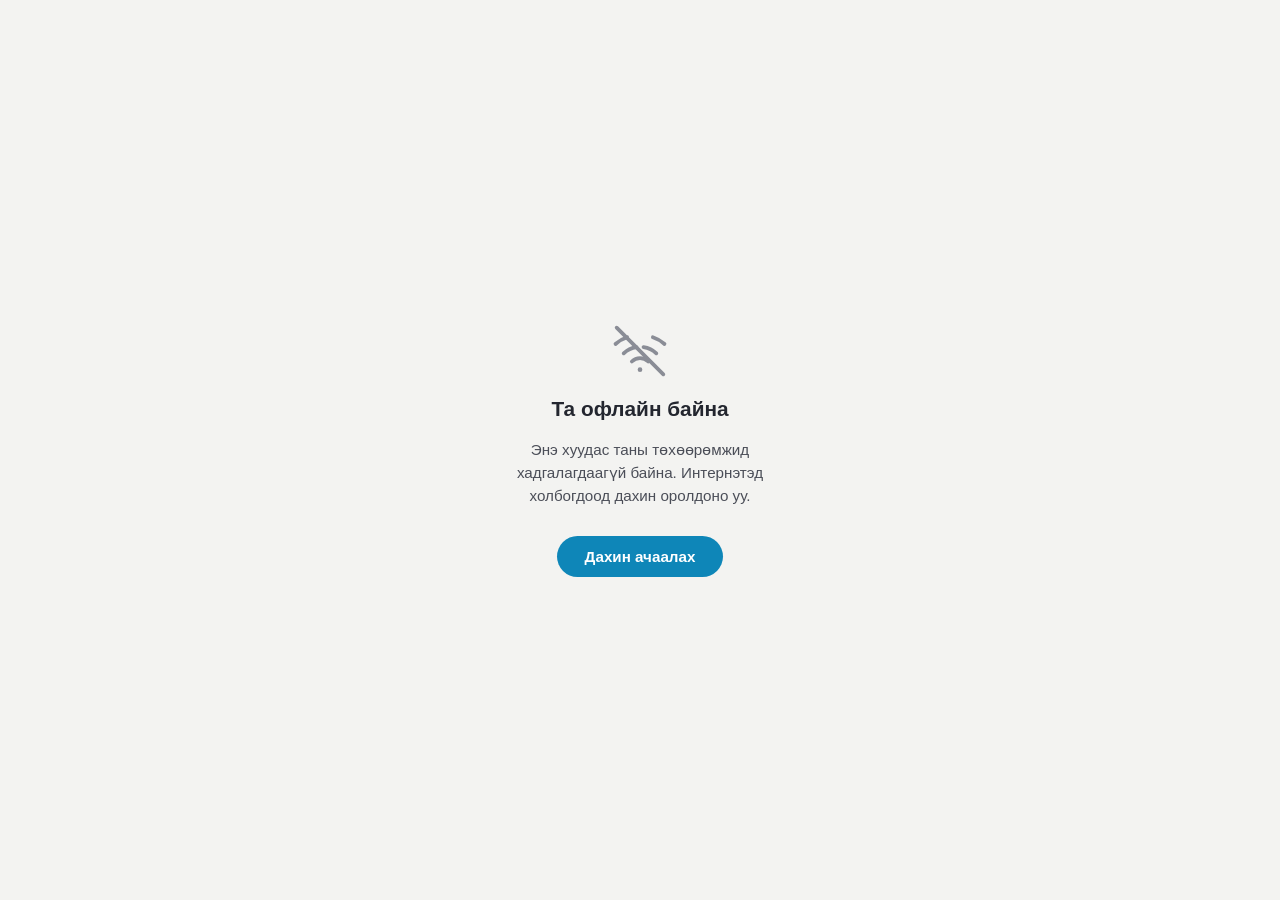
<file: offline.html>
<!DOCTYPE html>
<html lang="mn">
<head>
<meta charset="UTF-8">
<meta name="viewport" content="width=device-width, initial-scale=1, viewport-fit=cover">
<title>Offline</title>
<meta name="robots" content="noindex">
<!--
  This page is served by the service worker (see service-worker.js's fetch
  handler) whenever a page navigation fails AND there's nothing cached to
  fall back to — the case that used to leave people staring at the
  browser's own generic "no internet" page, which breaks the illusion of
  this being an installed app rather than a website.

  Deliberately self-contained: no external CSS, fonts, or icon files. This
  is exactly the fallback for when something else failed to load, so it
  can't itself depend on anything else loading successfully. It reads
  sb-theme / sb-accent / sb-ui-lang from localStorage (same-origin, so
  they're available here) purely to *look* consistent with the main app —
  it does not need lang/*.js or css/style.css for that.
-->
<style>
  :root {
    --paper: #F3F3F1;
    --ink: #23262F;
    --ink-soft: #4B4E58;
    --ink-faint: #8A8D96;
    --line: #E1E1DC;
    --surface: #FFFFFF;
    --accent: #44CAFD;
    --accent-strong: #0E86B8;
    color-scheme: light;
  }
  html[data-theme="dark"] {
    --paper: #141A2B;
    --ink: #ECE9DE;
    --ink-soft: #B7BCCB;
    --ink-faint: #6C7285;
    --line: #2A3247;
    --surface: #1B2237;
    --accent: #6FDBFF;
    --accent-strong: #BEEFFF;
    color-scheme: dark;
  }
  html[data-accent="periwinkle"] { --accent: #5B7FDE; --accent-strong: #3A56AE; }
  html[data-accent="sage"]       { --accent: #6FA37E; --accent-strong: #3F6350; }
  html[data-accent="lavender"]   { --accent: #8C7FCB; --accent-strong: #5B4FA8; }
  html[data-accent="aqua"]       { --accent: #44CAFD; --accent-strong: #0E86B8; }
  html[data-accent="cinnamon"]   { --accent: #A9762F; --accent-strong: #7A5620; }

  * { box-sizing: border-box; }
  html, body {
    height: 100%;
    margin: 0;
    background: var(--paper);
    color: var(--ink);
    font-family: -apple-system, BlinkMacSystemFont, 'Segoe UI', Inter, sans-serif;
  }
  body {
    display: flex;
    flex-direction: column;
    align-items: center;
    justify-content: center;
    gap: 18px;
    min-height: 100%;
    padding: 32px 24px calc(32px + env(safe-area-inset-bottom));
    text-align: center;
  }
  .icon {
    width: 56px;
    height: 56px;
    color: var(--ink-faint);
  }
  h1 {
    margin: 0;
    font-size: 1.3rem;
    font-weight: 700;
  }
  p {
    margin: 0;
    max-width: 320px;
    color: var(--ink-soft);
    font-size: 0.95rem;
    line-height: 1.5;
  }
  button {
    margin-top: 10px;
    border: none;
    border-radius: 999px;
    padding: 12px 28px;
    font-size: 0.95rem;
    font-weight: 600;
    font-family: inherit;
    color: var(--surface);
    background: var(--accent-strong);
    cursor: pointer;
  }
  button:active { opacity: 0.85; }
</style>
</head>
<body>

<svg class="icon" viewBox="0 0 24 24" fill="none" stroke="currentColor" stroke-width="1.6" stroke-linecap="round" stroke-linejoin="round" aria-hidden="true">
  <line x1="2" y1="2" x2="22" y2="22"></line>
  <path d="M8.5 16.5a5 5 0 0 1 7 0"></path>
  <path d="M5 13a9.5 9.5 0 0 1 5.5-2.7"></path>
  <path d="M13.5 10.3A9.5 9.5 0 0 1 19 13"></path>
  <path d="M1.5 9a13.5 13.5 0 0 1 5-2.9"></path>
  <path d="M17.5 6.1A13.5 13.5 0 0 1 22.5 9"></path>
  <circle cx="12" cy="20" r="1" fill="currentColor" stroke="none"></circle>
</svg>

<h1 id="offline-title">You're offline</h1>
<p id="offline-msg">This page isn't saved on your device yet. Reconnect and try again.</p>
<button id="reload-btn" type="button">Reload</button>

<script>
  // Match the main app's saved theme/accent so this doesn't look like a
  // different app when it appears.
  try {
    var theme = localStorage.getItem('sb-theme');
    if (theme) document.documentElement.setAttribute('data-theme', theme);
    else if (window.matchMedia && window.matchMedia('(prefers-color-scheme: dark)').matches) {
      document.documentElement.setAttribute('data-theme', 'dark');
    }
    var accent = localStorage.getItem('sb-accent');
    if (accent) document.documentElement.setAttribute('data-accent', accent);
  } catch (e) { /* localStorage unavailable — just use the defaults above */ }

  // A tiny, self-contained translation of just this page's three strings —
  // matching the main app's language choice (sb-ui-lang) without needing
  // to load lang/*.js, which this fallback page can't depend on.
  var STRINGS = {
    mn: { title: "Та офлайн байна", msg: "Энэ хуудас таны төхөөрөмжид хадгалагдаагүй байна. Интернэтэд холбогдоод дахин оролдоно уу.", btn: "Дахин ачаалах" },
    mn2: { title: "Та офлайн байна", msg: "Энэ хуудас таны төхөөрөмжид хадгалагдаагүй байна. Интернэтэд холбогдоод дахин оролдоно уу.", btn: "Дахин ачаалах" },
    en: { title: "You're offline", msg: "This page isn't saved on your device yet. Reconnect and try again.", btn: "Reload" },
    kr: { title: "오프라인 상태입니다", msg: "이 페이지는 아직 기기에 저장되지 않았습니다. 인터넷에 연결한 후 다시 시도하세요.", btn: "다시 불러오기" },
  };
  try {
    var lang = localStorage.getItem('sb-ui-lang');
    var s = STRINGS[lang] || STRINGS.mn;
    document.getElementById('offline-title').textContent = s.title;
    document.getElementById('offline-msg').textContent = s.msg;
    document.getElementById('reload-btn').textContent = s.btn;
    document.documentElement.setAttribute('lang', lang || 'mn');
  } catch (e) { /* keep the default English text above */ }

  document.getElementById('reload-btn').addEventListener('click', function () {
    window.location.reload();
  });
</script>

</body>
</html>
</file>
